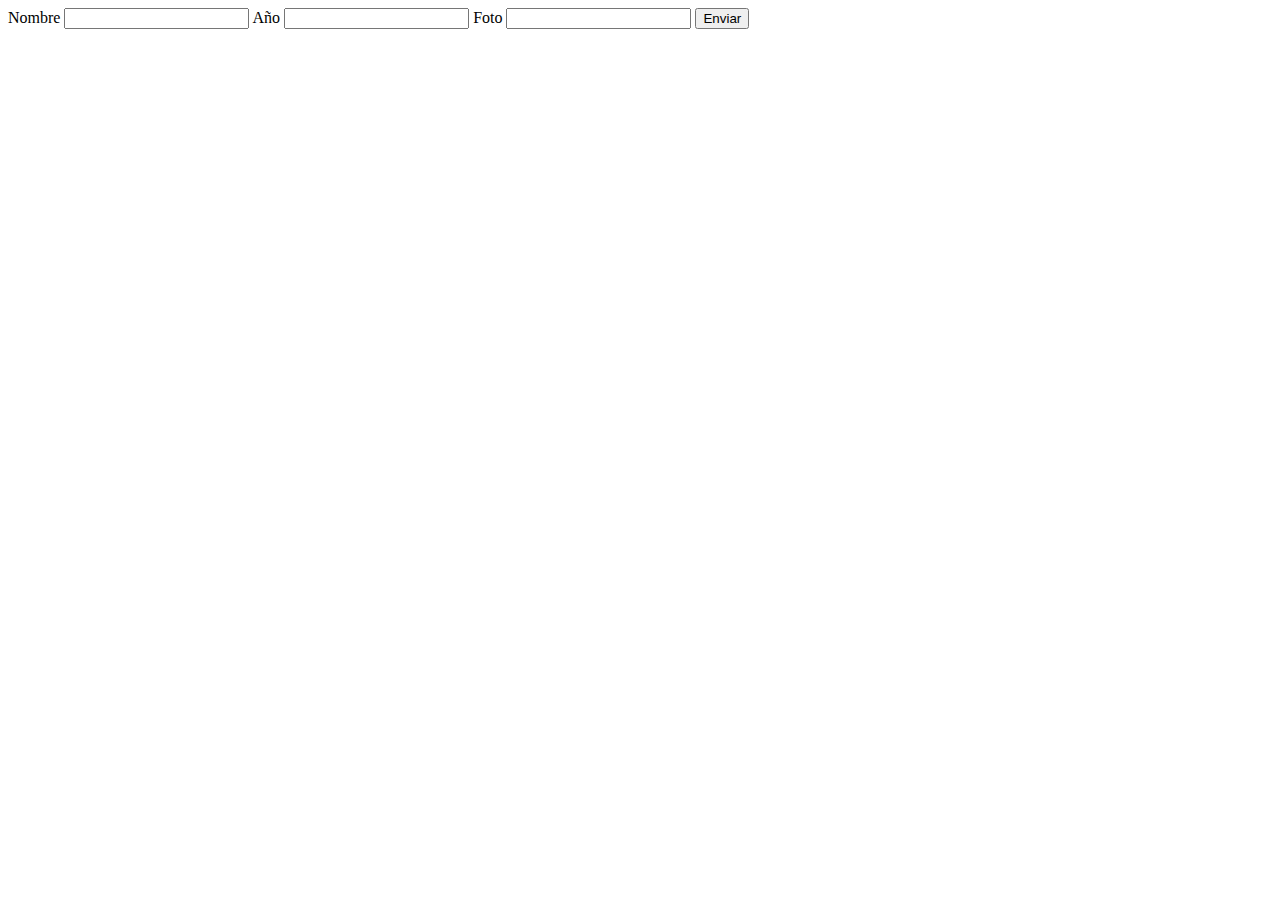
<file: Diagramas/index.html>
<!DOCTYPE html>
<html lang="en">

<head>
    <meta charset="UTF-8">
    <meta http-equiv="X-UA-Compatible" content="IE=edge">
    <meta name="viewport" content="width=device-width, initial-scale=1.0">
    <title>Document</title>
</head>

<body>
    <div class="container">
        <form>
            <label>Nombre</label>
            <input class="form-control" type="text" name="nombre" id="nombre">
            <label>Año</label>
            <input type="text" name="anio" id="anio">
            <label>Foto</label>
            <input type="text" name="foto" id="foto">
            <button class="btn">Enviar</button>
        </form>
    </div>
</body>

</html>
</file>
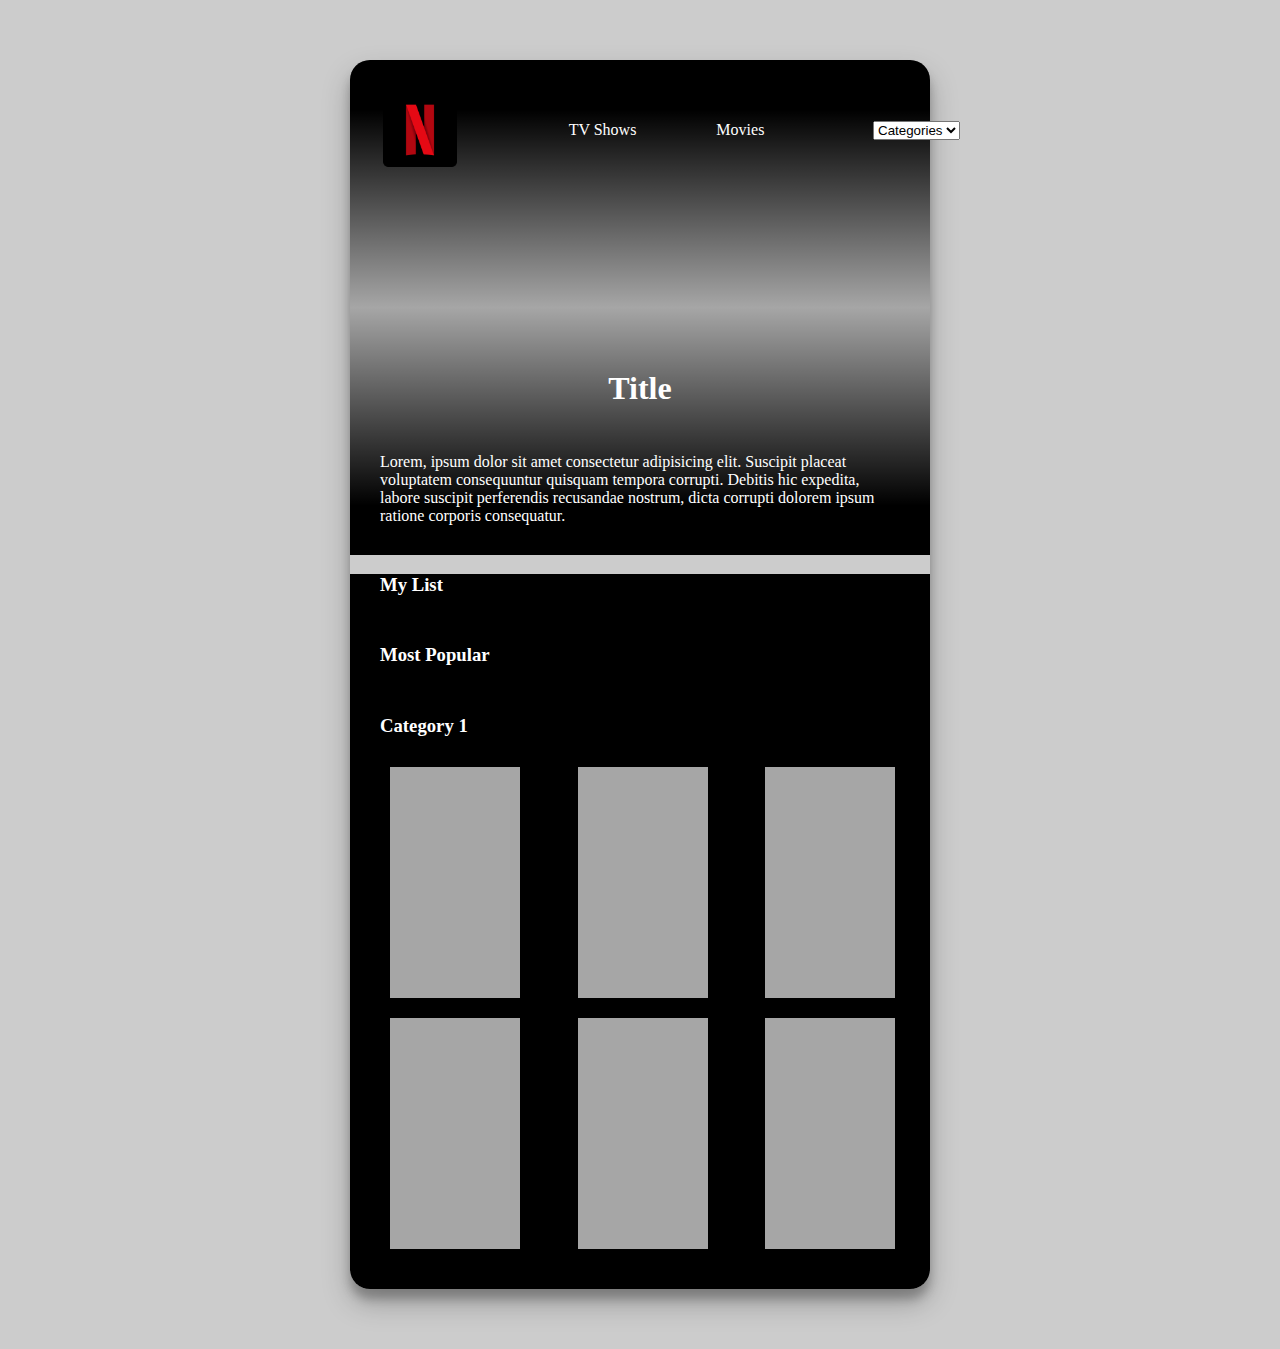
<file: netflix-clone/index.html>
<!DOCTYPE html>
<html lang="en">

<head>
    <meta charset="UTF-8" />
    <meta http-equiv="X-UA-Compatible" content="IE=edge" />
    <meta name="viewport" content="width=device-width, initial-scale=1.0" />
    <!-- CSS only -->
    <!-- CSS only -->
    <link href="https://cdn.jsdelivr.net/npm/bootstrap@5.2.0-beta1/dist/css/bootstrap.min.css" rel="stylesheet" integrity="sha384-0evHe/X+R7YkIZDRvuzKMRqM+OrBnVFBL6DOitfPri4tjfHxaWutUpFmBp4vmVor" crossorigin="anonymous">
    <link rel="stylesheet" href="style.css" />
    <title>Document</title>
</head>

<body>
    <div id="app">
        <nav>
            <div id="menu">
                <img src="./img/logo.png" height="80" />
                <ul>
                    <li>TV Shows</li>
                    <li>Movies</li>
                </ul>
                <select name="categories" id="categories">
            <option disabled selected>Categories</option>
          
          </select>
            </div>
        </nav>
        <div id="content">
            <div id="header" style="background-image: url('./img/cover.jpg')">
                <div id="header-content">
                    <h1>Title</h1>
                    <p>Lorem, ipsum dolor sit amet consectetur adipisicing elit. Suscipit placeat voluptatem consequuntur quisquam tempora corrupti. Debitis hic expedita, labore suscipit perferendis recusandae nostrum, dicta corrupti dolorem ipsum ratione
                        corporis consequatur.</p>
                </div>
            </div>
            <div id="categories-group">
                <h3>My List</h3>
                <div class="covers-containers" id="lista">

                </div>
                <h3>Most Popular</h3>
                <div class="covers-containers" id="popular">

                </div>
                <h3>Category 1</h3>
                <div class="covers-containers">
                    <img src="./img/cover.jpg" alt="" />
                    <img src="./img/cover.jpg" alt="" />
                    <img src="./img/cover.jpg" alt="" />
                    <img src="./img/cover.jpg" alt="" />
                    <img src="./img/cover.jpg" alt="" />
                    <img src="./img/cover.jpg" alt="" />
                </div>
            </div>
        </div>
    </div>
    <script src="./JS/main.js"></script>
    <script src="./JS/select.js"></script>
    <script src="./JS/popular.js"></script>
    <script src="./JS/lista.js"></script>
</body>

</html>
</file>
<file: netflix-clone/style.css>
/* * {
  box-sizing: border-box;
  outline: 1px solid lightgreen;
} */

body {
    background-color: #ccc;
    display: flex;
    justify-content: center;
    align-items: center;
    margin: 60px auto;
    color: #fff;
}

#app {
    margin: auto;
    width: 40vw;
    min-width: 580px;
    border-radius: 20px;
    box-shadow: rgba(0, 0, 0, 0.25) 0px 14px 28px, rgba(0, 0, 0, 0.22) 0px 10px 10px;
}

#header {
    border-top-left-radius: 20px;
    border-top-right-radius: 20px;
    background-size: auto;
    background-repeat: no-repeat;
}

#header-content {
    border-top-left-radius: 20px;
    border-top-right-radius: 20px;
    background: rgb(0, 0, 0);
    background: linear-gradient( 180deg, rgba(0, 0, 0, 1) 0%, rgba(0, 0, 0, 1) 10%, rgba(0, 0, 0, 0) 50%, rgba(0, 0, 0, 1) 90%, rgba(0, 0, 0, 1) 100%);
    display: flex;
    flex-direction: column;
    justify-content: flex-end;
}

#header,
#header-content {
    height: 55vh;
}

#menu {
    position: absolute;
    width: 40vw;
    min-width: 580px;
    border-top-left-radius: 20px;
    border-top-right-radius: 20px;
    display: flex;
    flex-direction: row;
    align-items: center;
    justify-content: space-between;
    padding: 30px 30px 0px 30px;
}

#menu>ul {
    list-style: none;
    display: flex;
    flex-direction: row;
    margin: 0;
    padding: 0;
}

#menu>ul>li {
    padding: 0px 40px;
}

.covers-containers {
    display: flex;
    flex-direction: row;
    flex-wrap: wrap;
    justify-content: space-between;
}

.covers-containers>img {
    width: 25%;
    margin-bottom: 20px;
    border-radius: 4px;
    padding-left: 10px;
    padding-right: 5px;
}

#categories-group {
    background-color: #000;
    padding-bottom: 20px;
}

#content,
#categories-group {
    border-bottom-left-radius: 20px;
    border-bottom-right-radius: 20px;
}

p,
#menu,
#categories-group {
    padding-left: 30px;
    padding-right: 30px;
}

h1 {
    text-align: center;
}

h1,
h3,
p {
    margin-bottom: 30px;
}
</file>
